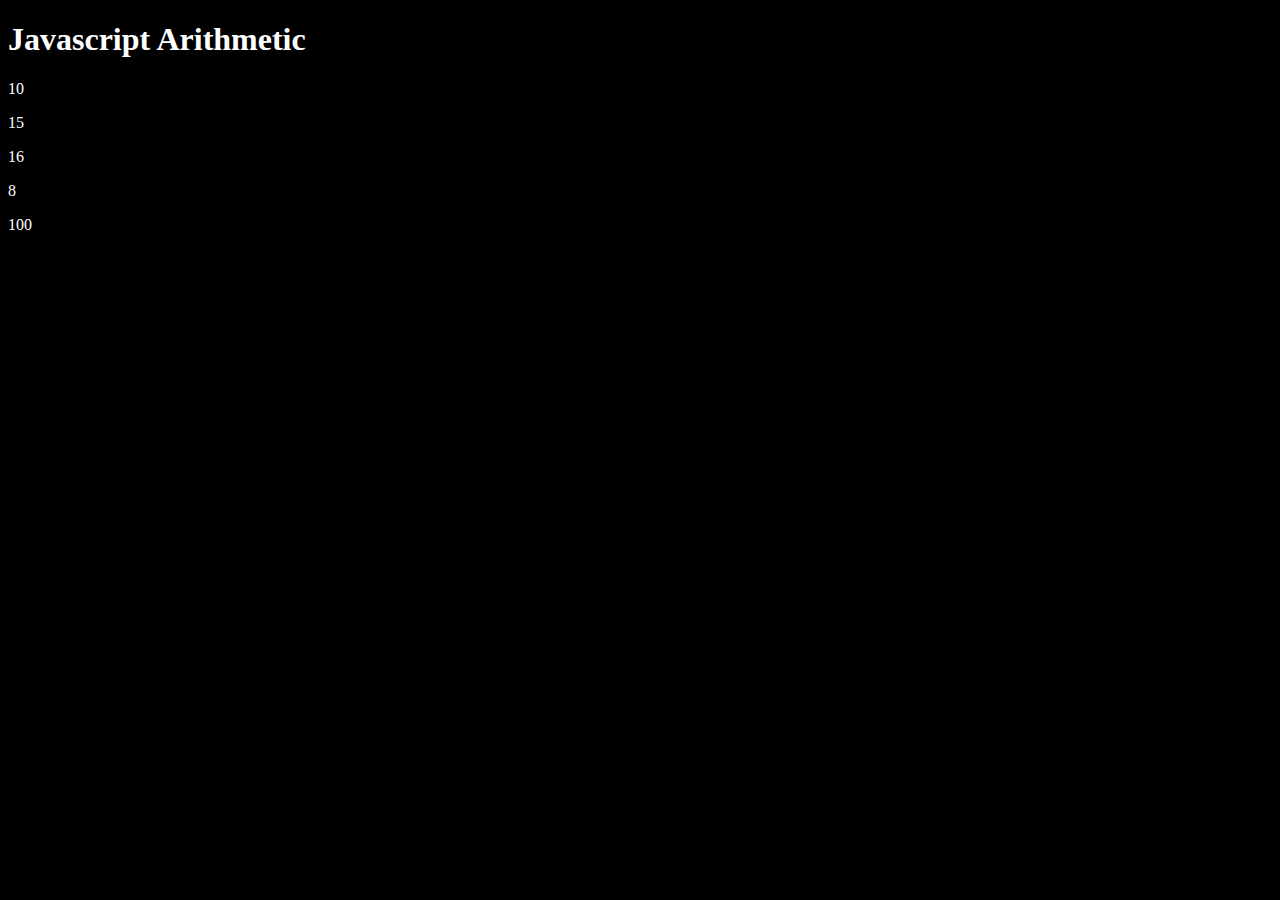
<file: index.html>
<!DOCTYPE html>
<html lang="en">
<head>
    <meta charset="UTF-8">
    <meta http-equiv="X-UA-Compatible" content="IE=edge">
    <meta name="viewport" content="width=device-width, initial-scale=1.0">
    <title>Javascript Basics</title>
    <link rel="stylesheet" href="css/style.css">
</head>
<body>
    <h1>Javascript Arithmetic</h1>

    <p id="demo"></p>   
    <p id="demo2"></p>        
    <p id="demo3"></p>  
    <p id="demo4"></p>  
    <p id="demo5"></p>  
    <p id="demo6"></p>  

    <script>

        let x = 5;        
        let y = 2;
        let z = x*y;

        document.getElementById("demo").innerHTML=z
        
        let num1;

        num1 = prompt("OMMMM");
        document.getElementById("demo2").innerHTML = num1;

        //Assignment operators

        // =
        // +=

        let x1 =10;
        let z2 = x1 += 5; // x=x+5;
        document.getElementById("demo3").innerHTML=z2;


        //-=
        let y1 =20;
        let yz = y1 -=4; // y1=y1-5
        document.getElementById("demo4").innerHTML=y1;

        //*=
        let ze =4;
        let res = ze *= 2;  // ze = ze*2
        document.getElementById("demo5").innerHTML=ze;

        //**=
        let ab =10;
        let result = ab **= 2;  // uslu sayilar
        document.getElementById("demo6").innerHTML=result;

        //Comparasion operators

        let a1=5 , b1=10;
        //<>

        console.log(a1>b1);

        //consolda 63. satirda false yazacak.

        //==
        console.log(a1==b1);//68. satirda false yazacak.
        console.log(a1=='5');//true ?

        //===
        console.log("==="+(a1==='5'));//69. koddan farki tipine de bakiyor. o yuzden false

    
        //Logical operators
        //&&->and  , || ->or  , !->not
        console.log(!true);//false

        let n=5, m=3;
        console.log((n<6) && (m<5));
        
         //Conditional statments

         let age =20;

         if(age>=18){
            console.log("mekana girebilirsiniz");
         }
         else{
            console.log("giremezsiniz");
         }

         //accept 2 numbers from user with prompt 
         //larger one will be written console

         let j,k;

         j = prompt("a");

        k = prompt("a");

        if(j>k){
            console.log(j +">"+k);
        }
        else if(j==k){
            console.log(j +"="+k);
        }

        else{
            console.log(k +"<"+j);
        }

         
    </script>

</body>
</html>
</file>
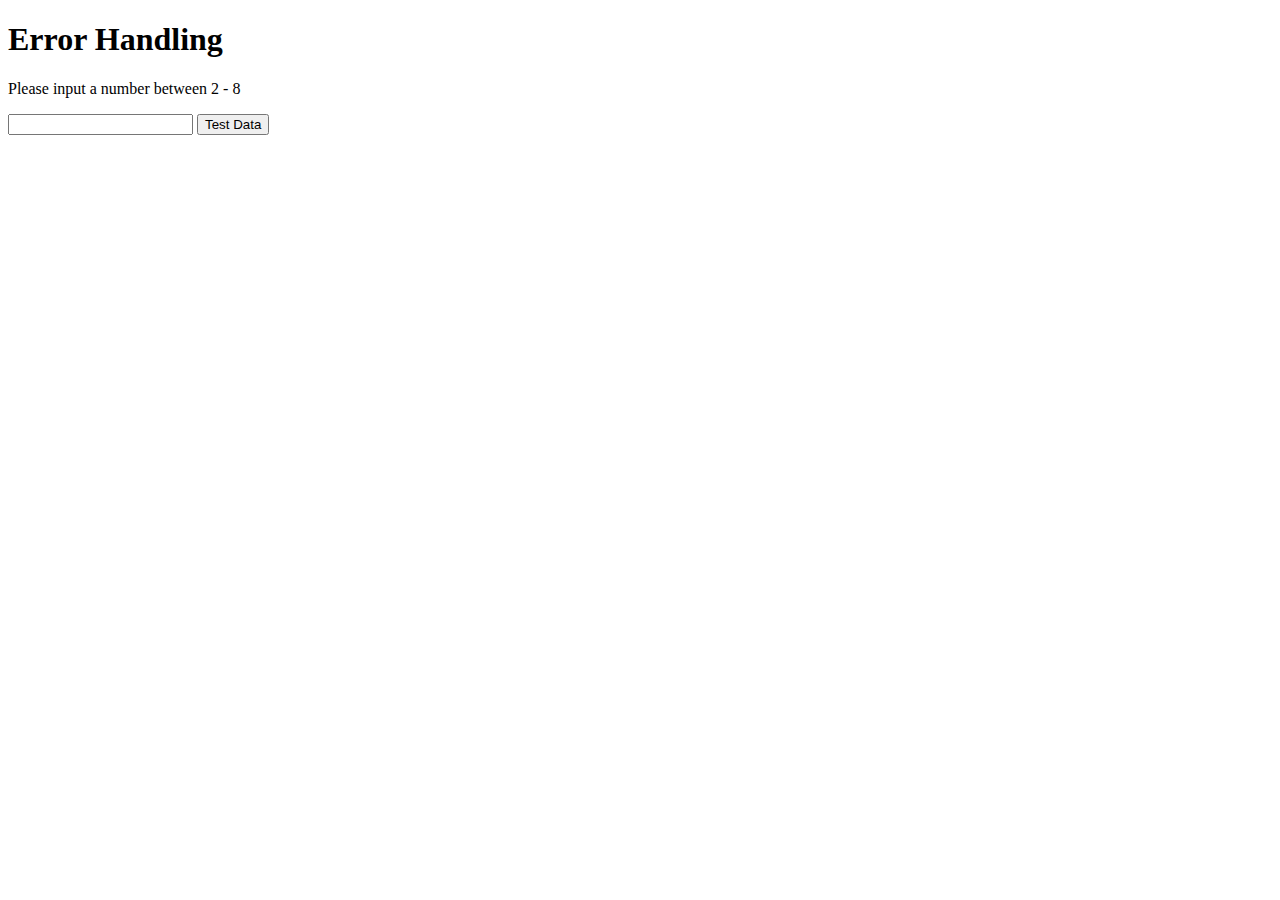
<file: error_handling.html>
<!DOCTYPE html>
<html lang="en">
<head>
    <meta charset="UTF-8">
    <meta http-equiv="X-UA-Compatible" content="IE=edge">
    <meta name="viewport" content="width=device-width, initial-scale=1.0">
    <title>Error Handling</title>
</head>
<body>
    <h1>Error Handling</h1>
    <p> Please input a number between 2 - 8</p>
    <input id="number" type="text" />
    <button type="button" onclick="testData()">Test Data</button>
    <p id="error"></p>

    <script>
        /*
        try{
           // run code
           adddalert("Error");
           alert("Error");
        }
        catch(error){
            // error
            console.log(error.message);
            document.getElementById("error").innerHTML = error.message;
        }
        finally{
            alert("Error Finally");
        }*/
        function testData(){
            let errorMessage = document.getElementById("error");
                errorMessage.innerHTML = "";
            let msg = document.getElementById("number").value;   
            try{
                if(msg.trim() == ""){
                    console.log("Empty");
                    throw "Please input a number";
                }
                if(isNaN(msg)){
                    console.log("not a number");
                    throw "Not a number";
                }
                let inputNumber = Number(msg);
                if(inputNumber < 2){
                    console.log("Only between 2 & 8");
                    throw "Only between 2 & 8";
                }
                if(inputNumber > 8){
                    console.log("Only between 2 & 8");
                    throw "Only between 2 & 8";
                }
            }
            catch(error){
                console.log(error);
                errorMessage.innerHTML = error;
            }
        }



    </script>
</body>
</html>
</file>
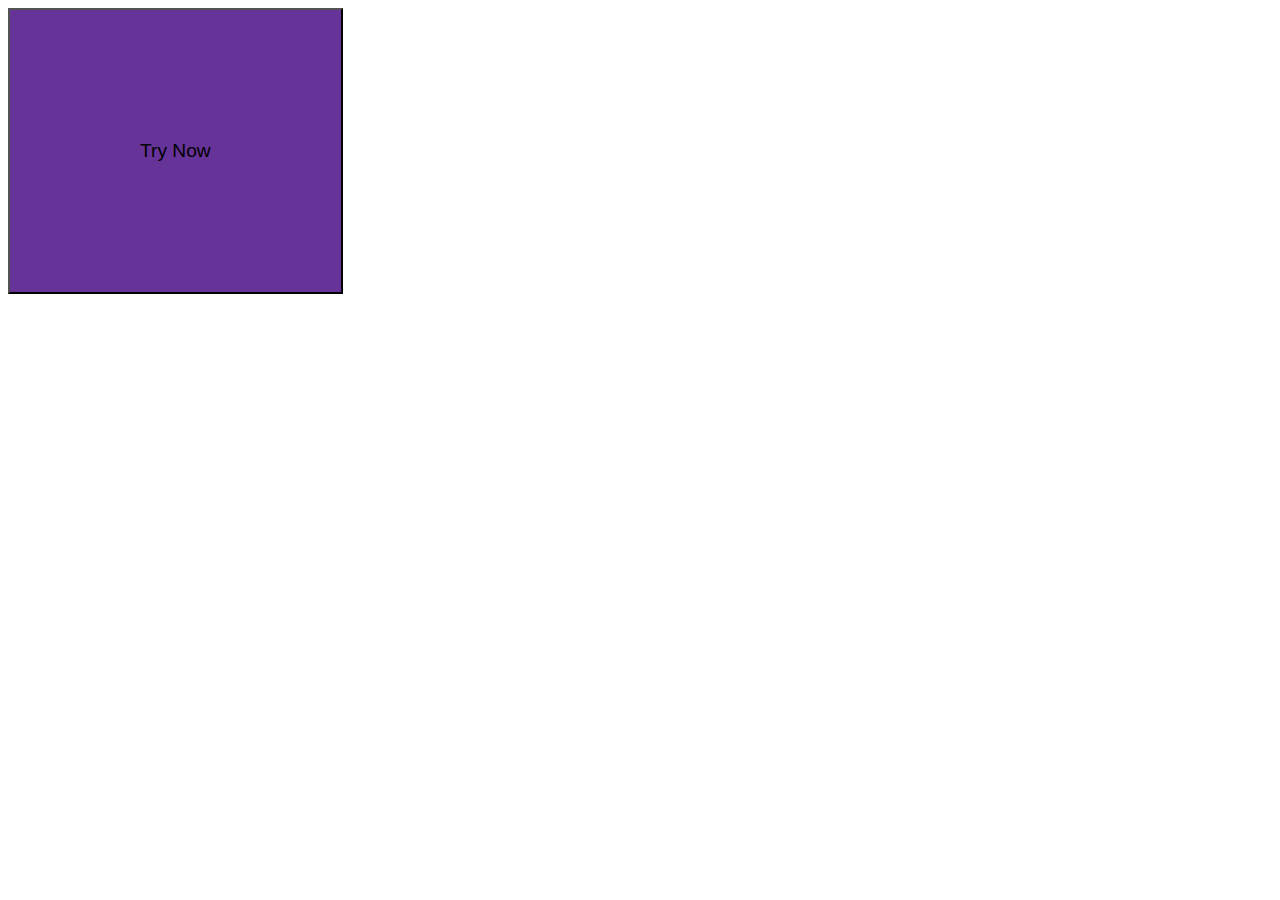
<file: events.html>
<!DOCTYPE html>
<html lang="en">
<head>
    <meta charset="UTF-8">
    <meta http-equiv="X-UA-Compatible" content="IE=edge">
    <meta name="viewport" content="width=device-width, initial-scale=1.0">
    <title>Events</title>
    <link rel="stylesheet" href="css/omer.css">
</head>
<body>
    <button id="myBtn">Try Now</button>
    <script>
        let btn= document.getElementById("myBtn");
        btn.addEventListener("click",clicked);
        btn.addEventListener("mouseover",mouseoverd);
        btn.addEventListener("mouseout",mouseout);

        function clicked(){
            console.log("clicked")
        }

        function mouseoverd(){
            console.log("mouseover")
        }
        function mouseout(){
            console.log("mouseoutt")
        }
    </script>
</body>
</html>
</file>
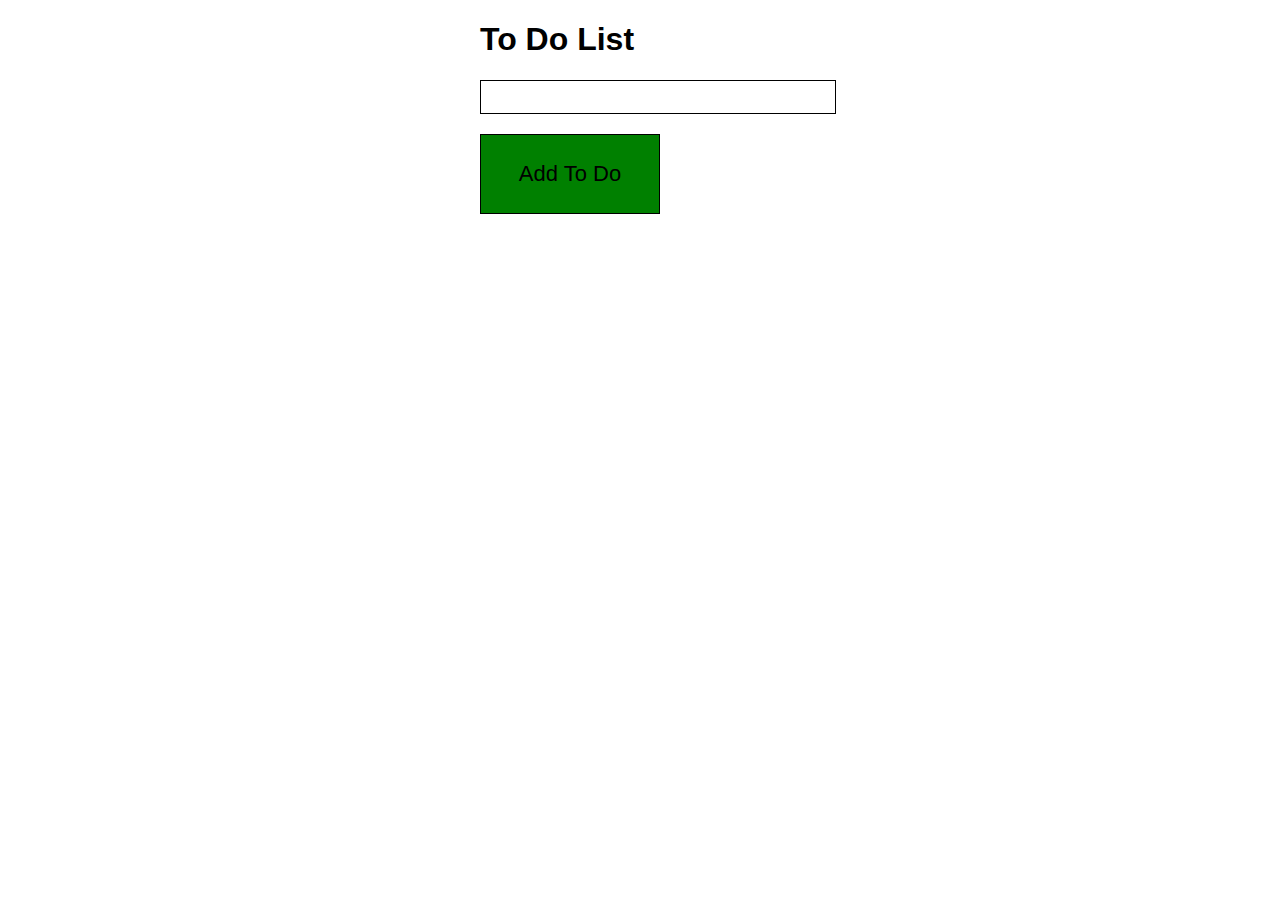
<file: todo.html>
<!DOCTYPE html>
<html lang="en">
<head>
    <meta charset="UTF-8">
    <meta http-equiv="X-UA-Compatible" content="IE=edge">
    <meta name="viewport" content="width=device-width, initial-scale=1.0">
    <title>Todo App</title>
    <link rel="stylesheet" href="css/todo.css">
</head>
<body>
    <h1>To Do List</h1>
    <div class="container" >
        <input type="text" id="inputField">
        <button id="addToDo">Add To Do</button>
        <div class="to-dos" id="toDoContainer">
        </div>
    </div>
    <script src="/js/todo.js"></script>
</body>
</html>
</file>
<file: css/style.css>
body{
    background-color: black;
    color: white;
}
</file>
<file: css/omer.css>
#myBtn{
    padding: 130px;
    background-color: rebeccapurple;
    font-size: larger
}
</file>
<file: css/todo.css>
html,body{
    width: 50%;
    margin: 0 auto;
    font-family: Arial, Helvetica, sans-serif;
}

.container{
    width: 400px;
}

#inputField{
    width: 350px;
    height: 30px;
    border: 1px solid black;
    font-size: 21px;
    color:blue;
}

#addToDo{
    width: 180px;
    height: 80px;
    border: 1px solid black;
    font-size: 22px;
    padding:20px;
    margin-top: 20px;
    vertical-align: middle;
    background-color: green;
}


#toDoContainer{
    margin-top: 25px;
}

.paragraph-styling{
    font-size: 20px;
    color:brown;
}
</file>
